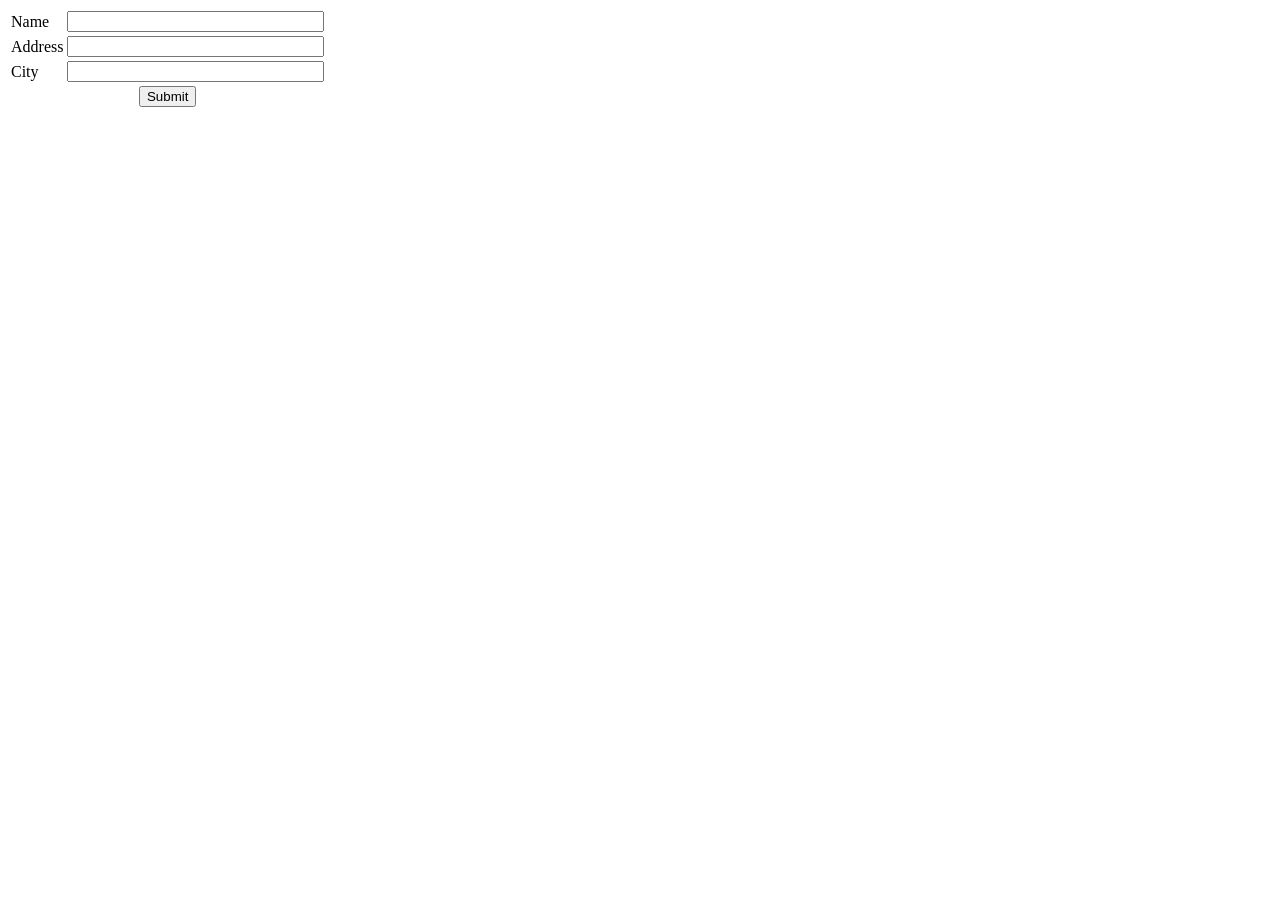
<file: practice.html>
<html>
<body>
<form action="learnphp.php" method="post">

<table border="0">
<tr>
	<td>Name</td>
	<td align="center"><input type="text" name="username" size="30" /></td>	
</tr>
<tr>
	<td>Address</td>
	<td align="center"><input type="text" name="streetaddress" size="30" /></td>	
</tr>
<tr>
	<td>City</td>
	<td align="center"><input type="text" name="cityaddress" size="30" /></td>
</tr>
<tr>
	<td colspan="2" align="center"><input type="submit" value="Submit" /></td>
</tr>
</table>
</form>
</body>
</html>
</file>
